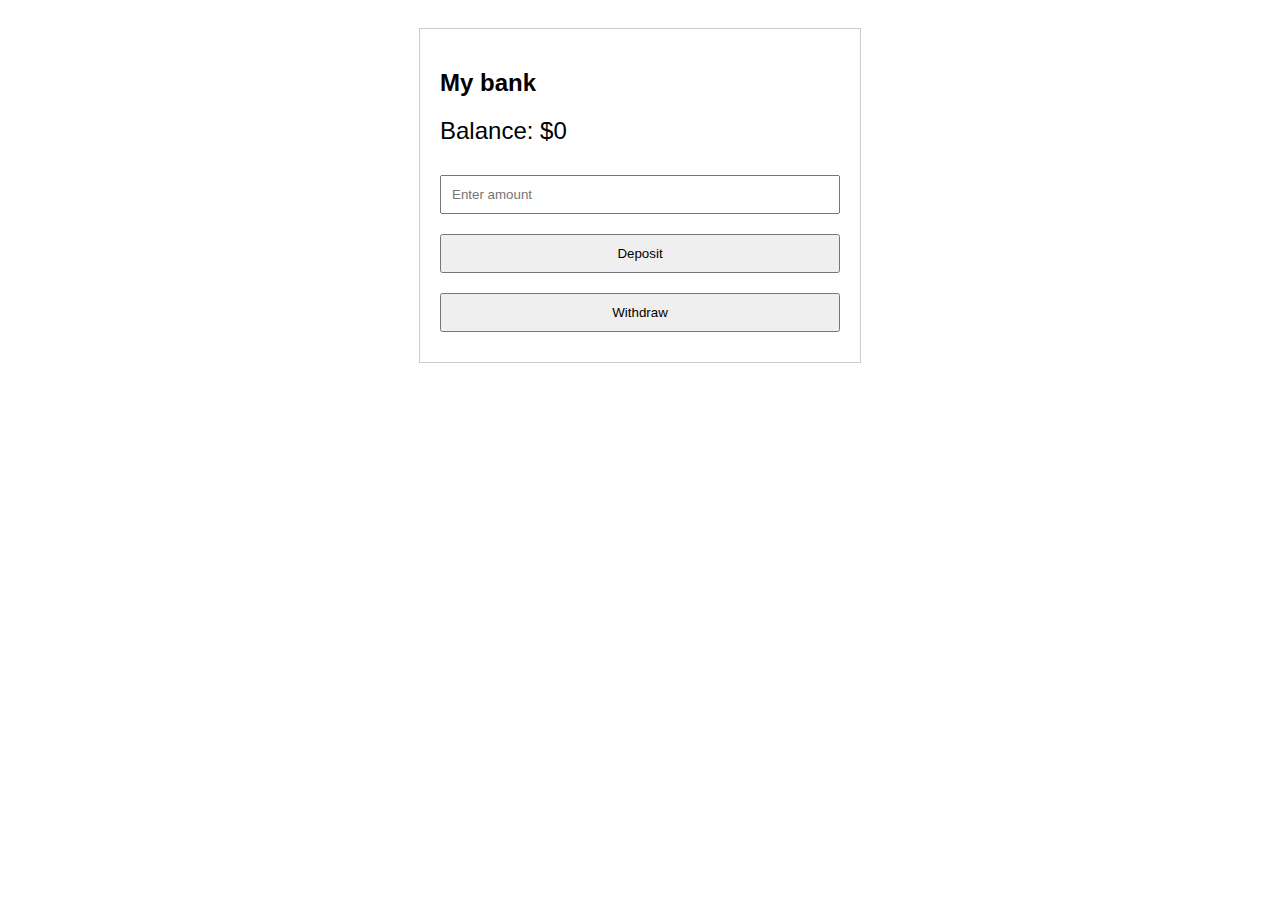
<file: index.html>
<html>
    <head>
        <title>Bank app</title>
        <style>
            body{ font-family: Arial; padding: 20px;}
            .container{ max-width: 400px; margin: auto; border: 1px solid #ccc; padding: 20px}
            input,button{ margin: 10px 0; width:100%; padding:10px;}
            .balance{font-size: 24px; margin:20px 0;}
        </style>
    </head>
    <body>
        <div class="container">
            <h2>My bank</h2>
            <div class="balance">Balance: $<span id="balance">0</span></div>

            <input type="number" id="amount" placeholder="Enter amount"/>
            <button onclick="deposit()">Deposit</button>
            <button onclick="withdraw()">Withdraw</button>
        </div>

        <script>
            let balance = 0;

            function updateBalance(){
                document.getElementById('balance').textContent = balance.toFixed(2);
            }
            function deposit(){
                const amount = parseFloat(document.getElementById('amount').value):
                if (!1sNaN(amount) && amount > 0){
                    balance +- amount;
                    updateBalance():
                }
            }
        </script>
    </body>
</html>
</file>
